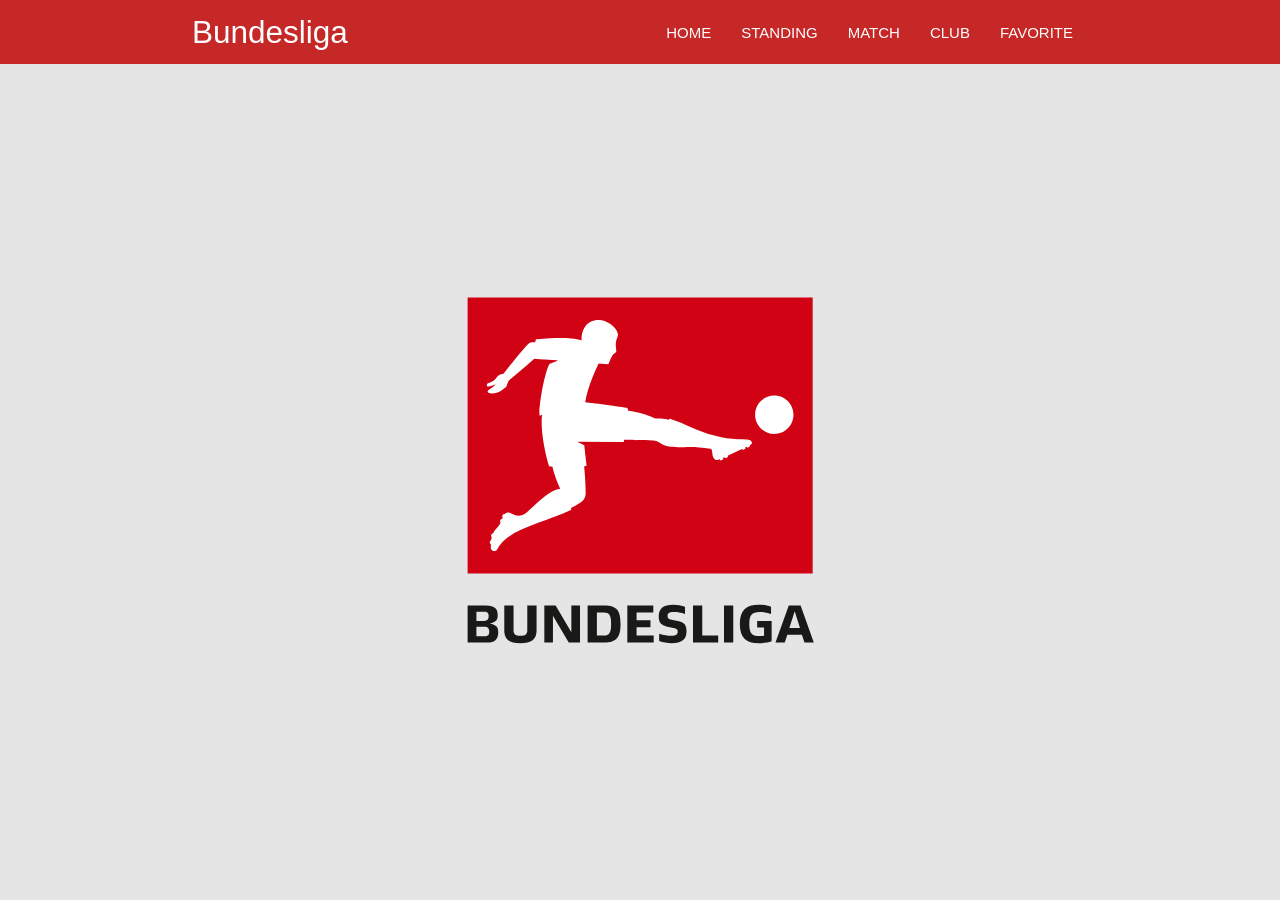
<file: index.html>
<!DOCTYPE html>
<html lang="en">
    <head>
        <meta charset="UTF-8" />
        <title>News Reader</title>
        <meta name="description" content="My first PWA" />
        <meta name="viewport" content="width=device-width, initial-scale=1" />
        <link rel="stylesheet" href="css/materialize.min.css" />
        <link rel="stylesheet" href="css/custom.css" />
        <link rel="stylesheet" href="css/icon.css" />
        <link rel="manifest" href="/manifest.json" />
        <link rel="apple-touch-icon" href="favicon.ico" />
        <meta name="theme-color" content="#00897B" />
    </head>
    <body>
        <!-- Navigasi -->
        <nav class="red darken-3 lighten-1 shadow-none" role="navigation">
            <div class="nav-wrapper container">
                <span class="brand-logo" id="logo-container">Bundesliga</span>
                <a href="#" class="sidenav-trigger" data-target="nav-mobile"
                    ><i class="material-icons">menu</i></a
                >

                <ul class="topnav right hide-on-med-and-down"></ul>
                <ul class="sidenav" id="nav-mobile"></ul>
            </div>
        </nav>
        <!-- Akhir Navigasi -->

        <div id="body-content"></div>

        <script src="js/materialize.min.js"></script>
        <script src="js/idb.js"></script>
        <script type="module" src="js/nav.js"></script>
        <script type="module" src="js/api.js"></script>

        <script>
            // REGISTER SERVICE WORKER
            if ("serviceWorker" in navigator) {
                window.addEventListener("load", function () {
                    navigator.serviceWorker
                        .register("/service-worker.js")
                        .then(function () {
                            console.log("Pendaftaran ServiceWorker berhasil");
                        })
                        .catch(function (err) {
                            console.log(err);
                            console.log("Pendaftaran ServiceWorker gagal");
                        });
                });
            } else {
                console.log("ServiceWorker belum didukung browser ini.");
            }

            // REQUEST API UNTUK PERTAMA KALI
            document.addEventListener("DOMContentLoaded", function () {
                var page = window.location.hash.substr(1);
            });

            // Periksa fitur Notification API
            if ("Notification" in window) {
                requestPermission();
            } else {
                console.error("Browser tidak mendukung notifikasi.");
            }

            // Meminta ijin menggunakan Notification API
            function requestPermission() {
                if ("Notification" in window) {
                    Notification.requestPermission().then(function (result) {
                        if (result === "denied") {
                            console.log("Fitur notifikasi tidak diijinkan.");
                            return;
                        } else if (result === "default") {
                            console.error(
                                "Pengguna menutup kotak dialog permintaan ijin."
                            );
                            return;
                        }

                        if ("PushManager" in window) {
                            navigator.serviceWorker
                                .getRegistration()
                                .then(function (registration) {
                                    registration.pushManager
                                        .subscribe({
                                            userVisibleOnly: true,
                                            applicationServerKey: urlBase64ToUint8Array(
                                                "BHx05i6nHMBqllH-8tK8rRIVwZB3emg-PSmzay9xCl-7lFojgcwetBE4EY5T0NcLRddT7jYXjv_qz7ohW3FKjw0"
                                            ),
                                        })
                                        .then(function (subscribe) {
                                            console.log(
                                                "Berhasil melakukan subscribe dengan endpoint: ",
                                                subscribe.endpoint
                                            );
                                            console.log(
                                                "Berhasil melakukan subscribe dengan p256dh key: ",
                                                btoa(
                                                    String.fromCharCode.apply(
                                                        null,
                                                        new Uint8Array(
                                                            subscribe.getKey(
                                                                "p256dh"
                                                            )
                                                        )
                                                    )
                                                )
                                            );
                                            console.log(
                                                "Berhasil melakukan subscribe dengan auth key: ",
                                                btoa(
                                                    String.fromCharCode.apply(
                                                        null,
                                                        new Uint8Array(
                                                            subscribe.getKey(
                                                                "auth"
                                                            )
                                                        )
                                                    )
                                                )
                                            );
                                        })
                                        .catch(function (e) {
                                            console.error(
                                                "Tidak dapat melakukan subscribe ",
                                                e.message
                                            );
                                        });
                                });
                        }
                    });
                }
            }

            function urlBase64ToUint8Array(base64String) {
                const padding = "=".repeat((4 - (base64String.length % 4)) % 4);
                const base64 = (base64String + padding)
                    .replace(/-/g, "+")
                    .replace(/_/g, "/");
                const rawData = window.atob(base64);
                const outputArray = new Uint8Array(rawData.length);
                for (let i = 0; i < rawData.length; ++i) {
                    outputArray[i] = rawData.charCodeAt(i);
                }
                return outputArray;
            }
        </script>
    </body>
</html>
</file>
<file: css/custom.css>
body {
    background-color: #e5e5e5;
}

.shadow-none {
    box-shadow: none;
}

.m-0 {
    margin: 0;
}

.mt-2 {
    margin-top: 2rem !important;
}

.mb-2 {
    margin-bottom: 2rem !important;
}

.p-2 {
    padding: 2rem;
}

.club-image {
    height: 232px;
    width: 232px;
}

.club-image-sm {
    height: 30px;
    width: 30px;
}

.d-flex {
    display: flex !important;
}

.justify-content-center {
    justify-content: center !important;
}

.align-items-center {
    align-items: center !important;
}

.w-100 {
    width: 100%;
}

.w400 {
    width: 350px;
}

.min-vh-100 {
    min-height: 90vh !important;
}
</file>
<file: css/icon.css>
/* fallback */
@font-face {
  font-family: 'Material Icons';
  font-style: normal;
  font-weight: 400;
  src: url(https://fonts.gstatic.com/s/materialicons/v55/flUhRq6tzZclQEJ-Vdg-IuiaDsNc.woff2?ce=43710006) format('woff2');
}

.material-icons {
  font-family: 'Material Icons';
  font-weight: normal;
  font-style: normal;
  font-size: 24px;
  line-height: 1;
  letter-spacing: normal;
  text-transform: none;
  display: inline-block;
  white-space: nowrap;
  word-wrap: normal;
  direction: ltr;
  -webkit-font-feature-settings: 'liga';
  -webkit-font-smoothing: antialiased;
}
</file>
